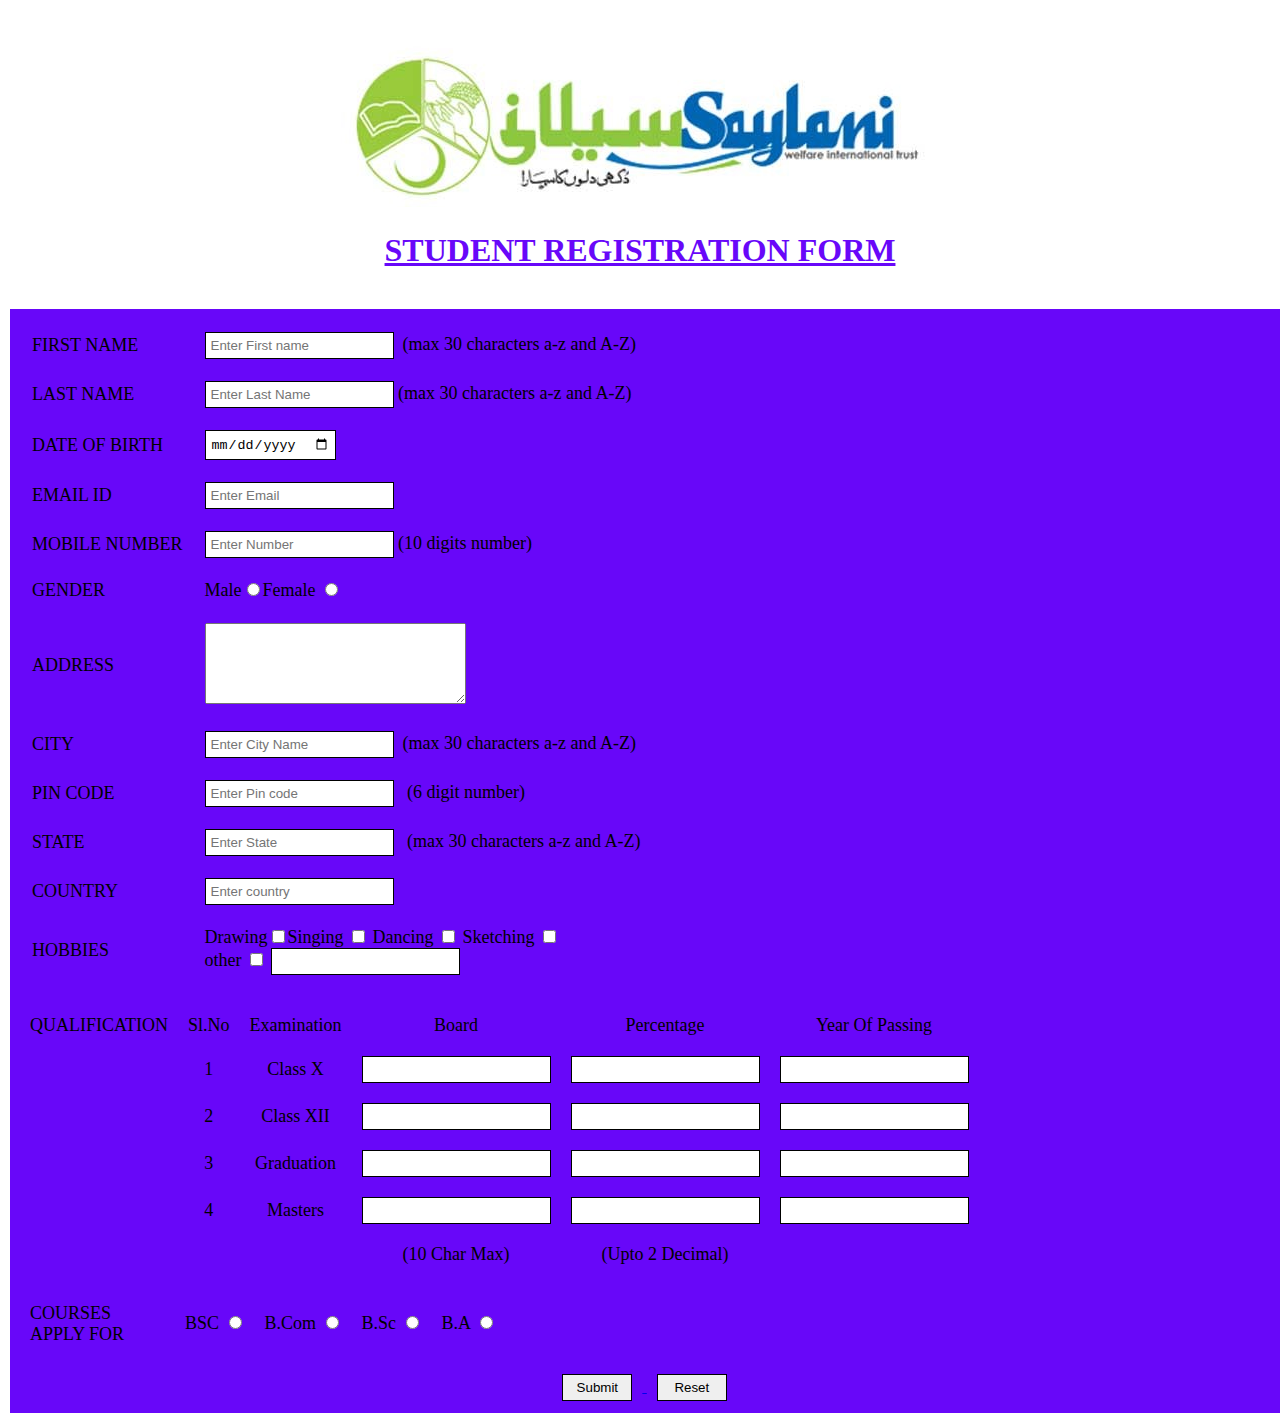
<file: index.html>
<!DOCTYPE html>
<html lang="en">
<head>
  <meta charset="utf-8">
  <title>Forms</title>
  <link rel="stylesheet" href="style.css">
</head>

<body>
  <div class="container">
    <img src="logo.jpg" alt="Saylani-Logo">
    <h1><u>STUDENT REGISTRATION FORM</u></h1>
  </div>
  <div class="middle-container">
      <table cellspacing="20">
        <tr>
          <td><label>FIRST NAME &nbsp;</label></td>
          <td width="500px"><input type="text" name="firstname" placeholder="Enter First name"> &nbsp;(max 30 characters a-z and A-Z)</td>
        </tr>
        <tr>
          <td><label>LAST NAME &nbsp;</label>
          <td width="100px"><input type="text" placeholder="Enter Last Name">&nbsp;(max 30 characters a-z and A-Z)</td>
        </tr>
        <tr>
          <td><label>DATE OF BIRTH</label>
          <td><input type="date" name="" value=""></td>
        </tr>
        <tr>
          <td><label>EMAIL ID</label></td>
          <td><input type="email" name="Emails" placeholder="Enter Email"></td>
        </tr>
        <tr>
          <td><label>MOBILE NUMBER</label></td>
          <td><input type="text" name="" placeholder="Enter Number">&nbsp;(10 digits number)</td>
        <tr>
          <td><label>GENDER</label></td>
          <td>Male<input type="radio" name="" value="">Female <input type="radio" name="" value=""></td>
        </tr>
        <tr>
          <td><label>ADDRESS</label></td>
          <td><textarea name="Adress" rows="5" cols="30"></textarea></td>
        </tr>
        <tr>
          <td><label>CITY</label></td>
          <td><input type="text" name="" placeholder="Enter City Name"> &nbsp;(max 30 characters a-z and A-Z)</td>
        </tr>
        <tr>
          <td><label>PIN CODE</label></td>
          <td><input type="text" name="" placeholder="Enter Pin code">&nbsp; &nbsp;(6 digit number)</td>
        </tr>
        <tr>
          <td><label>STATE</label></td>
          <td><input type="text" name="" placeholder="Enter State">&nbsp; &nbsp;(max 30 characters a-z and A-Z)</td>
        </tr>
        <tr>
          <td><label>COUNTRY</label></td>
          <td><input type="text" name="" placeholder="Enter country"></td>
        </tr>
        <tr>
          <td><label>HOBBIES</label></td>
          <td>Drawing<input type="checkbox" name="" value="">Singing
            <input type="checkbox" name="" value=""> Dancing <input type="checkbox" name="" value=""> Sketching
            <input type="checkbox" name="" value=""><br>other <input type="checkbox" name="" value="">
            <input type="text" name="" value=""></td>
        </tr>
        <table class="table_2" cellspacing="18">
        <tr>
          <td><label> QUALIFICATION</label></td>
          <td>Sl.No</td>
          <td>Examination</td>
          <td>Board</td>
          <td>Percentage</td>
          <td>Year Of Passing</td>
        </tr>
        <tr>
          <td colspan="1"></td>
          <td>1</td>
          <td>Class X</td>
          <td width="100px"><input type="text"></td>
          <td width="100px"><input type="text"></td>
          <td width="100px"><input type="text"></td>
        </tr>
        <tr>
          <td colspan="1"></td>
          <td>2</td>
          <td>Class XII</td>
          <td width="100px"><input type="text"></td>
          <td width="100px"><input type="text"></td>
          <td width="100px"><input type="text"></td>
        </tr>
        <tr>
          <td colspan="1"></td>
          <td>3</td>
          <td>Graduation</td>
          <td width="100px"><input type="text"></td>
          <td width="100px"><input type="text"></td>
          <td width="100px"><input type="text"></td>
        </tr>
        <tr>
          <td colspan="1"></td>
          <td>4</td>
          <td>Masters</td>
          <td width="100px"><input type="text"></td>
          <td width="100px"><input type="text"></td>
          <td width="100px"><input type="text"></td>
        </tr>
        <tr>
          <td colspan="1"></td>
          <td></td>
          <td></td>
          <td width="150px" >(10 Char Max)</td>
          <td width="150px" >(Upto 2 Decimal)</td>
          <td width="150px" ></td>
        </tr>
        <table class="table_3" cellspacing="18">
        <tr>
          <td width="135px">COURSES <br/> APPLY FOR </td>
          <td>BSC <input type="radio"></td>
          <td>B.Com <input type="radio"></td>
          <td>B.Sc <input type="radio"></td>
          <td>B.A <input type="radio"></td>
        </tr>
        </table>
    </table>
    <div class="last_div">
    <a href="thank.html">
      <button class="button"> Submit </button>
    </a>
    <button class="button"> Reset </button>
    </div>
  </div>
</body>

</html>
</file>
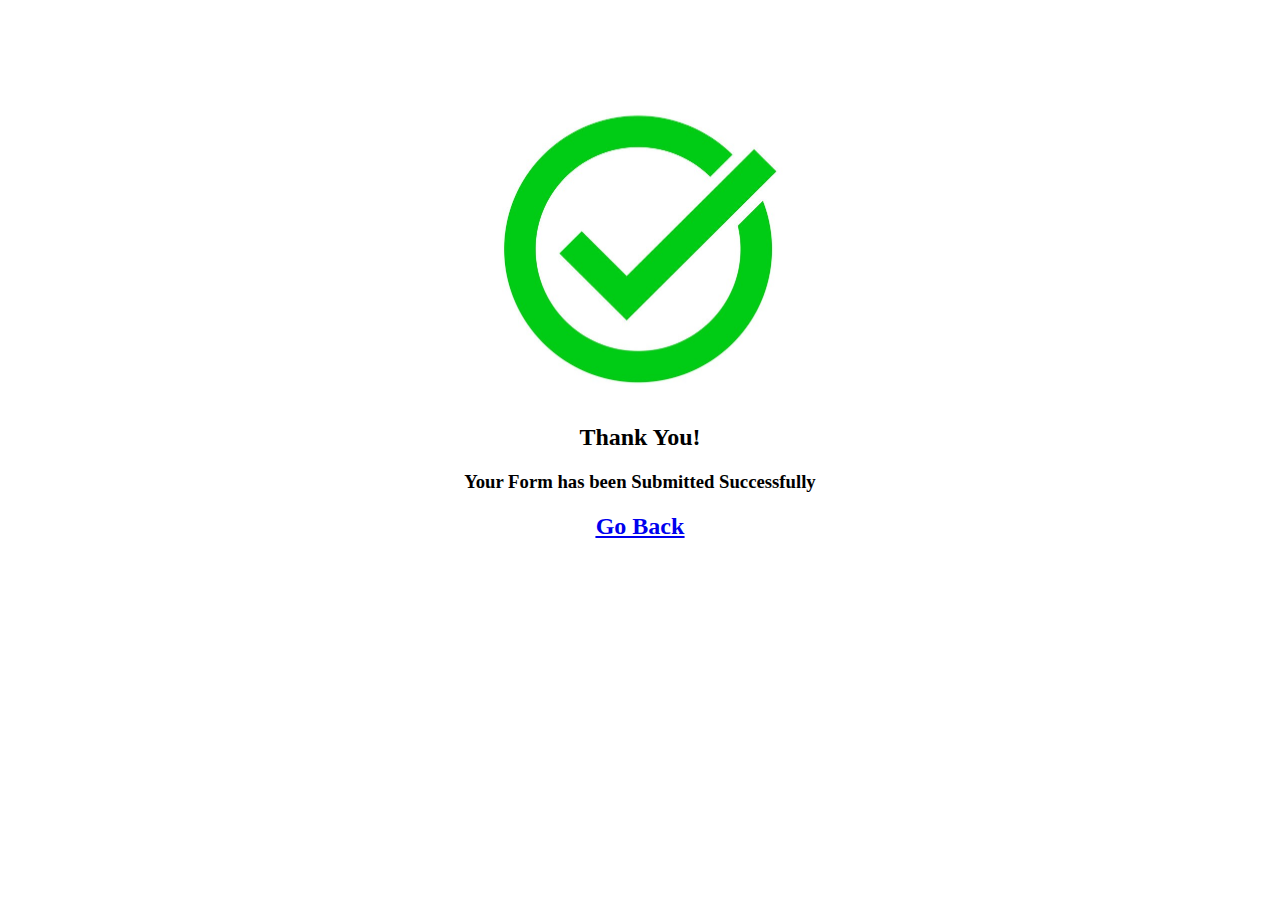
<file: thank.html>
<!DOCTYPE html>
<html lang="en" dir="ltr">
  <head>
    <meta charset="utf-8">
    <title>Form Submitted</title>
    <link rel="stylesheet" href="style.css">
  </head>
  <body>
    <div class="submit-container">
      <img src="ok.jpg" alt="" width="500px" height="400px">
      <h2>Thank You!</h2>
      <h3>Your Form has been Submitted Successfully</h3>
      <a href="index.html"><h2 id="go"><u>Go Back</u></h2></a>
    </div>
  </body>
</html>
</file>
<file: style.css>
body{
  padding: 0;
  margin: 0;
}
.container{
  width: 100%;
  text-align: center;
  color: #6807f9;
  margin-bottom: 40px;
}
input{
  padding: 5px;
  border: 1px solid black;
}
.middle-container{
  font-size: 18px;
  padding: 2px 2px 2px 1px ;
  margin: 10px ;
  width: 99%;
  background-color: #6807f9;
}
.table_2{
  text-align: center;
  margin: 0px -1px 0px 0px;
}
.last_div{
  text-align: center;
}
.button{
  border: 1px solid black;
  width: 70px;
  margin: 10px;
  padding: 5px;
}
.submit-container{
  text-align: center;
}
</file>
